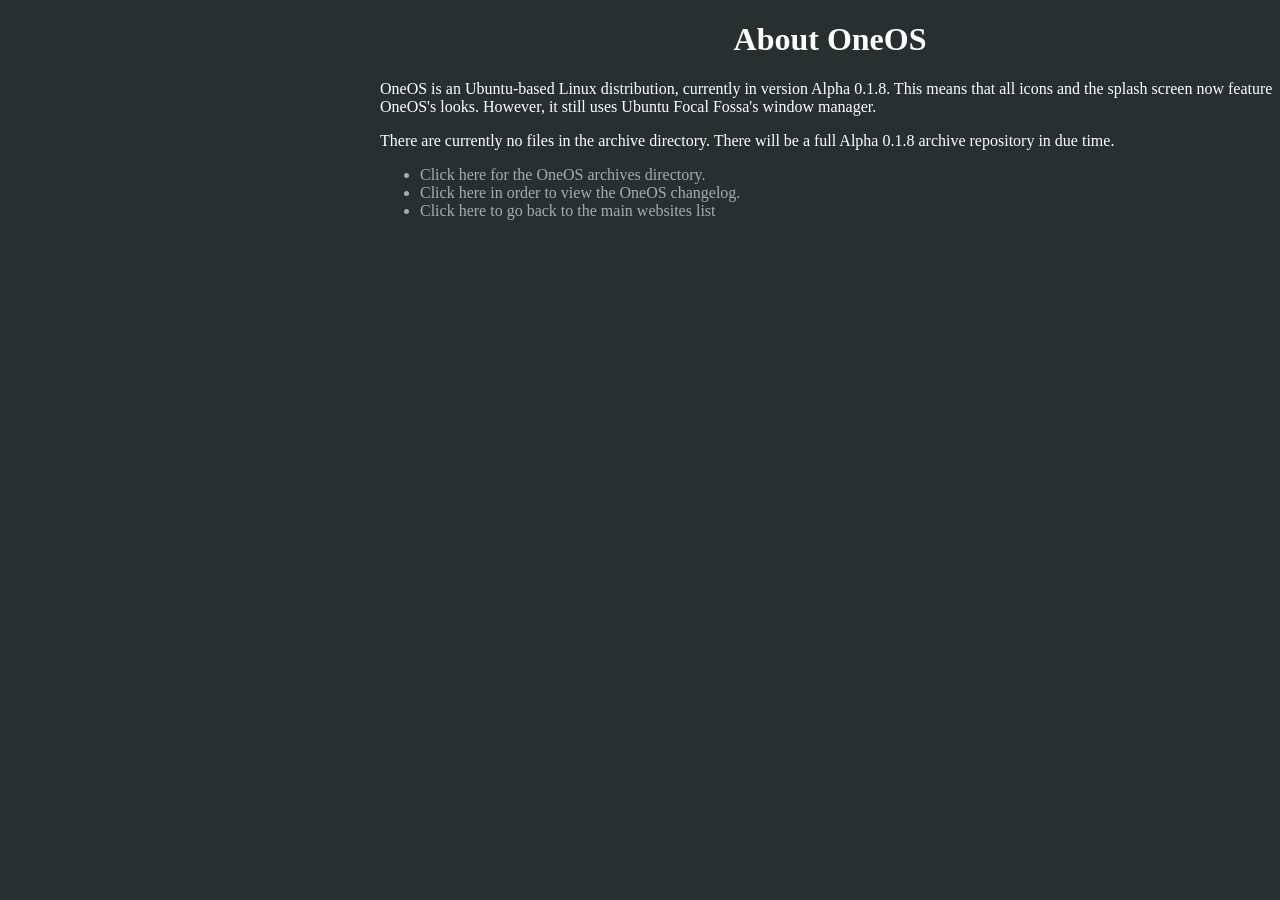
<file: index.html>
<!DOCTYPE html>
<html lang="en-US"> 
  <head> 
    <meta name="viewport" content="width=device-width, initial-scale=1"> 
    <title>OneOS Homepage</title> 
    <link rel="shortcut icon" type="image/png" href="OneOS.png"/> 
    <link rel="stylesheet" type="text/css" href="style.css"/> 
  </head> 
  <body>
    <h1>About OneOS</h1>
    <p>OneOS is an Ubuntu-based Linux distribution, currently in version Alpha 0.1.8. This means that all icons and the splash screen now feature OneOS's looks. However, it still uses Ubuntu Focal Fossa's window manager.</p>
    <p>There are currently no files in the archive directory. There will be a full Alpha 0.1.8 archive repository in due time.</p>
    <nav>
      <ul>
        <li><a rel="repos" type="text/html" href="archives.html">Click here for the OneOS archives directory.</a></li>
        <li><a rel="changelog" type="text/html" href="changelog.html">Click here in order to view the OneOS changelog.</a></li>
        <li><a rel="home" href="https://loginagohacker.github.io/">Click here to go back to the main websites list</a></li>
      </ul>
    </nav>
  </body>
</html>
</file>
<file: style.css>
body {
  margin: 0;
  color: rgba(255, 255, 255, 0.6);
  background-color: #272f2f;
  margin-left: 380px;
}
a {
  color: inherit;
  text-decoration: inherit;
  -webkit-tap-highlight-color: transparent;
}
p {
  color: white;
  text-align: left;
}
P {
  color: white;
  text-align: left;
}
h1 {
  color: white;
  text-align: center;
}
h2 {
  color: white;
  text-align: center;
}
h3 {
  color: white;
  text-align: center;
}
</file>
